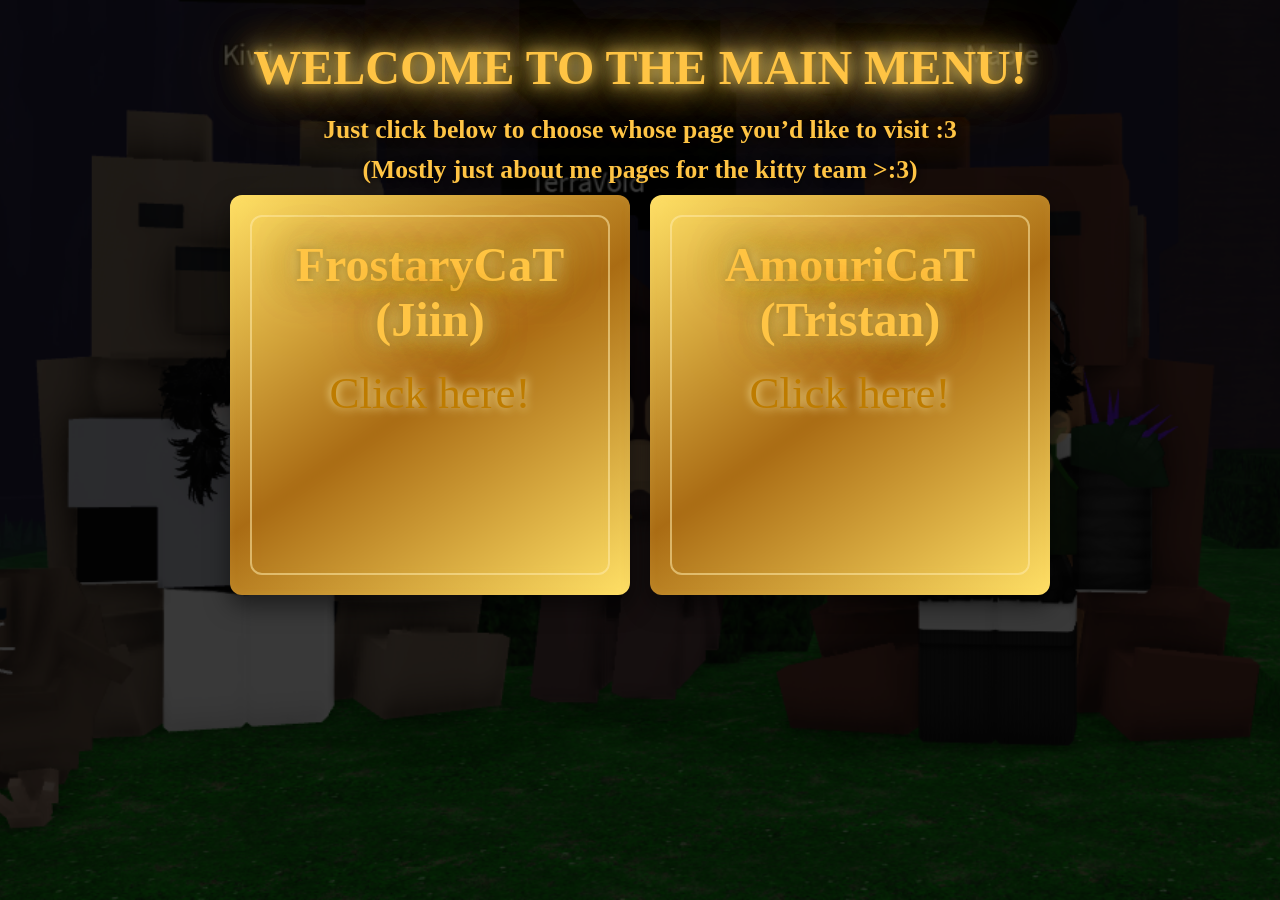
<file: index.html>
<!DOCTYPE html>
<html lang="en">
<head>
    <meta charset="UTF-8">
    <link rel="stylesheet" href="base.css">
    <title>Main page :3</title>
    <link rel="icon" type="image/png" href="./mainAssets/Background.png">
</head>
<body>
    <section class="section">
        <h2 class="main-title">WELCOME TO THE MAIN MENU!</h2>
        <h2 class="title">Just click below to choose whose page you’d like to visit :3</h2>
        <h2 class="title">(Mostly just about me pages for the kitty team >:3)</h2>
        <div class="cards-2">
            <div class="card card-40">
                <div class="inner-card">
                    <h2 class="main-title">FrostaryCaT (Jiin)</h2>
                    <a href="./FrostaryCaT/mainPage.html">Click here!</a>
                </div>
            </div>
            <div class="card card-40">
                <div class="inner-card">
                    <h2 class="main-title">AmouriCaT (Tristan)</h2>
                    <a href="./AmouriCaT/mainPage.html">Click here!</a>
                </div>
            </div>
        </div>
    </section>
</body>
</html>
</file>
<file: base.css>
/* =========================
   ROOT (COLORES GLOBALES)
========================= */
:root {
  --color-bg: #fff8e1; /* crema base */

  --grad-1: #fff3b0; /* amarillo suave */
  --grad-2: #ffe066; /* amarillo brillante */
  --grad-3: #a07f23; /* dorado */
  --grad-4: #aa6c14; /* naranja */
  --grad-5: #a34f00; /* naranja fuerte */
  --grad-6: #ffffff; /* highlight luz */

  --color-1: #3b2a0a; /* base oscuro */
  --color-2: #5c4510; /* marrón dorado */
  --color-3: #7a5a14; /* dorado oscuro */
  --color-4: #a07a1c; /* dorado */
  --color-5: #d4a72c; /* amarillo fuerte */
  --color-6: #fff3b0; /* highlight suave */

  --background: #000000; /* fondo cálido */

  --inner-card: #ffeba98c; /* amarillo suave */

  --color-text: #000000; /* marrón oscuro elegante */
  --color-muted: #be7c00; /* dorado apagado */

  --main-text: #ffc444; /* marrón oscuro elegante */
  --main-text2:rgb(216, 148, 0); /* marrón oscuro elegante */

  --ul-background: rgba(255, 233, 133, 0.411); /* fondo blanco semitransparente para las listas */
}

/* =========================
   RESET
========================= */
* {
  margin: 0;
  padding: 0;
  box-sizing: border-box;
}

/* =========================
   BODY
========================= */
body {
  display: flex;
  flex-direction: column;
  align-items: center;
  background: var(--color-bg);
}

header button {
  z-index: 10;
  
  position: absolute;
  display: block;
  background: transparent;
  padding: 10px 5px;
  left: 10px;
  top: 10px;

  cursor: pointer;

  font-size: 20px;
  color: var(--color-5);

  text-shadow: 0 0 5px var(--main-text);

  border: 2px solid var(--color-bg);
  border-radius: 10px;

  transition: color 0.2s ease, box-shadow 0.2s ease, border 0.2s ease;
}

header button:hover {
  box-shadow:
    0 0 10px var(--color-4),
    0 0 40px var(--color-1),
    0 0 80px var(--color-1);
  color: var(--color-5);
  
  border: 2px solid var(--main-text);
}

/* =========================
   SECTION
========================= */
.section {
  position: relative;
  width: 100%;
  min-height: 100vh;
  overflow: hidden;
  padding: 40px 20px;

  /* 🔥 gradiente base */
  background: var(--background);
}

/* imagen overlay real */
.section::before {
  content: "";
  position: absolute;
  inset: 0;
  background-image: url("./mainAssets/Background.png");
  background-size: cover;
  background-position: center;
  background-repeat: no-repeat;
  opacity: 0.25;
  z-index: 0;
}

/* contenido encima */
.section > * {
  position: relative;
  z-index: 1;
}

/* =========================
   DIVISOR
========================= */
section {
  position: relative;   /* referencia para el divider */
}

.section-divider {
  position: absolute;
  bottom: 0;            /* siempre al fondo */
  left: 0;
  width: 100%;
  height: 2px;
  background: linear-gradient(to right, transparent, var(--grad-6), transparent);
  border-radius: 8px;
}

.section-divider img {
  position: absolute;
  right: 10px;
  top: -50px;
  width: clamp(50px, 10vw, 200px);
}

/* =========================
   CARDS BASE
========================= */
.card {
  background: linear-gradient(
    145deg,
    var(--grad-2),
    var(--grad-4),
    var(--grad-2)
  );

  border-radius: 12px;

  color: var(--color-text);
  padding: 20px;

  box-shadow:
    0 10px 25px rgba(0,0,0,0.5),
    inset 0 0 10px rgba(255, 220, 120, 0.1);

  backdrop-filter: blur(5px);

  transition: transform 0.3s ease, box-shadow 1s ease;
}

.card:hover {
  transform: scale(1.01);
  box-shadow:
    0 0 30px rgba(255, 174, 0, 0.7),
    inset 0 0 15px rgb(255, 219, 120);
}

/* =========================
   CARD 100%
========================= */

.card-100 {
  width: 100%;
  max-width: 1200px;
  height: auto;
  margin: 20px auto;
}

/* =========================
   CARD 80%
========================= */
.card-80 {
  width: 80%;
  max-width: 800px;
  height: auto;
  margin: 20px auto;
}

/* =========================
   2 CARDS
========================= */
.cards-2 {
  display: flex;
  justify-content: center;
  gap: 20px;
  flex-wrap: wrap;
}

.card-40 {
  width: 40%;
  max-width: 400px;
  aspect-ratio: 1 / 1;
  
  animation: float 5s ease-in-out infinite alternate;
}

@media (max-width: 890px) {
    .card-40 {
        width: 80%;
    }
}

/* =========================
   3 CARDS
========================= */
.cards-3 {
  display: flex;
  justify-content: center;
  gap: 20px;
  flex-wrap: wrap;
}

.card-30 {
  width: 33%;
  max-width: 400px;
  aspect-ratio: 1 / 1;

  animation: float 5s ease-in-out infinite alternate;
}

@media (max-width: 900px) {
  .card-30 {
    width: 100%;
    max-width: 500px;
  } .cards-3 {
    padding: 0px;
  }
}

/* =========================
   LAYOUT ESPECIAL PRO
========================= */
.special-layout {
  display: flex;
  justify-content: center;
  align-items: stretch; /* 🔥 clave */
  gap: 20px;
  width: 100%;
}

/* left y right */
.left-card,
.right-card {
  flex: 0 0 20%;
  max-width: 400px;
}

/* main controla la altura */
.main-card {
  flex: 1 1 auto;
  max-width: 800px;
  min-width: 400px;
}

@media (max-width: 1080px) {

  .special-layout {
    flex-wrap: wrap;
    justify-content: center;
  }

  /* MAIN ARRIBA */
  .main-card {
    order: 1;
    width: 100%;
    max-width: 800px;
    height: auto;
    margin: 20px auto;
  }

  /* CONTENEDOR IMPLÍCITO (los dos abajo juntos) */
  .left-card,
  .right-card {
    order: 2;
    flex: 0 0 400px;
  }

}

/* =========================
   TEXTO
========================= */
.main-title {
  font-size: 3rem;
  font-weight: bold;
  color: var(--main-text);
  margin-bottom: 20px;
  text-align: center;

  text-shadow:
    0 0 10px var(--color-4),
    0 0 20px var(--color-6),
    0 0 40px var(--color-3),
    0 0 40px var(--color-4),
    0 0 80px var(--color-5);

  animation: glow 2.867s linear infinite;
}

@keyframes glow {
  0% {
    text-shadow:
      0 0 10px var(--color-4),
      0 0 20px var(--color-6),
      0 0 40px var(--color-6),
      0 0 40px var(--color-4),
      0 0 80px var(--color-5);
    color: var(--main-text);
  }

  50% {
    text-shadow:
      0 0 20px var(--color-4),
      0 0 40px var(--color-6),
      0 0 80px var(--color-6);
    color: var(--color-6);
  }

  100% {
    text-shadow:
      0 0 10px var(--color-4),
      0 0 20px var(--color-6),
      0 0 40px var(--color-6),
      0 0 40px var(--color-4),
      0 0 80px var(--color-5);
    color: var(--main-text);
  }
}

.title {
  font-size: clamp(1.5rem, 2vw, 4.5rem);
  margin-bottom: 10px;
  text-align: center;
  color: var(--main-text);
  text-shadow: 0 0 10px var(--color-text);
}

h2, h1, p {
  text-align: center;
}

h1 {
  font-size: 2.5rem;
  color: var(--color-6);
  text-align: left;
  font-weight: normal;
  text-shadow: 5px 5px 10px var(--color-text);
}

h2 {
  font-size: 1.8rem;
  color: var(--color-text);
}

p {
  font-size: 1rem;
  color: var(--color-muted);
}

ul {
  list-style: none;
  padding-left: 20px;
  border: 2px solid var(--ul-background);
  padding: 0px;
  border-radius: 8px;
}

ul li {
  margin: 10px;
  font-size: 1.5rem;
  position: relative;
  margin-bottom: 10px;
  color: var(--color-text);
  padding: 5px;
  background: var(--ul-background);
  border-radius: 10px;
}

ul li img {
  top: 0;
  left: 0;
  width: 100%;
  height: 100%;
  border-radius: 10px;
  object-fit: cover;
  z-index: -1;
  position: absolute;
  display: inline-block;
  background: white;
  opacity: 0.99;
}

ul li:has(img) {
  opacity: 0.9;
  padding: 30px;
}

ul li::before {
  font-size: 1.5rem;
  content: "■";
  display: inline-block;
  left: -20px;
  margin: 0px 10px 0px 0px;
  color: var(--color-muted);
}

a {
  color: var(--color-muted);
  text-decoration: none;
  transition: color 0.3s ease, text-shadow 0.3s ease, letter-spacing 0.3s ease;
}

a {
  display: block;              /* el enlace ocupa todo el bloque */
  width: 100%;                 /* se expande al ancho del contenedor */
  height: 100%;                /* se expande al alto del contenedor */
  text-align: center;          /* centra el texto */
  font-size: clamp(1rem, 5vh, 3rem);
  text-decoration: none;       /* quita subrayado */
  text-shadow: 0 0 10px var(--color-6);
}



a:hover {
  color: var(--color-6);       /* color al pasar el mouse */
  text-decoration: underline;
  letter-spacing: 2px;
  text-shadow: 0 0 10px var(--color-text);

  animation: wiggle 2s ease-in-out infinite;
}

.inner-card {
  background: linear-gradient(
    10deg,
    var(--inner-card)
  );
  border: 2px solid var(--inner-card);
  border-radius: 12px;

  color: black;
  padding: 20px;

  backdrop-filter: blur(5px);
  
  width: 100%;
  height: 100%;
}

.inner-card img {
  position: fixed;
  top: 50%;
  left: 50%;
  transform: translate(-50%, -50%); /* la mueve al centro exacto */

  width: calc(100% + 46px);
  aspect-ratio: 1/1;
  border-radius: 12px;
  object-fit: cover;

  z-index: -1; /* detrás del texto */
  opacity: 0.9;
}

.adjust-text {
  font-size: clamp(0.9rem, 2vw, 1.5rem);
  text-align: justify;
}

hr {
  border: none;
  height: 2px;
  background: linear-gradient(to right, transparent, var(--color-6), transparent);
  margin: 20px 0;
}

/* =========================
         Animations! c:
   =========================*/ 

@keyframes float {
  0%, 100% {
    transform: translateY(0px);
  }
  50% {
    transform: translateY(-4px);
  }
}

.title:hover {
  animation: wiggle 3s ease-in-out infinite;
}

@keyframes wiggle {
  0%, 100%, 50%   { transform: rotate(0deg) scale(1); }
  25%  { transform: rotate(-3deg) scale(1.05); }
  75%  { transform: rotate(3deg) scale(1.05); }
}
</file>
